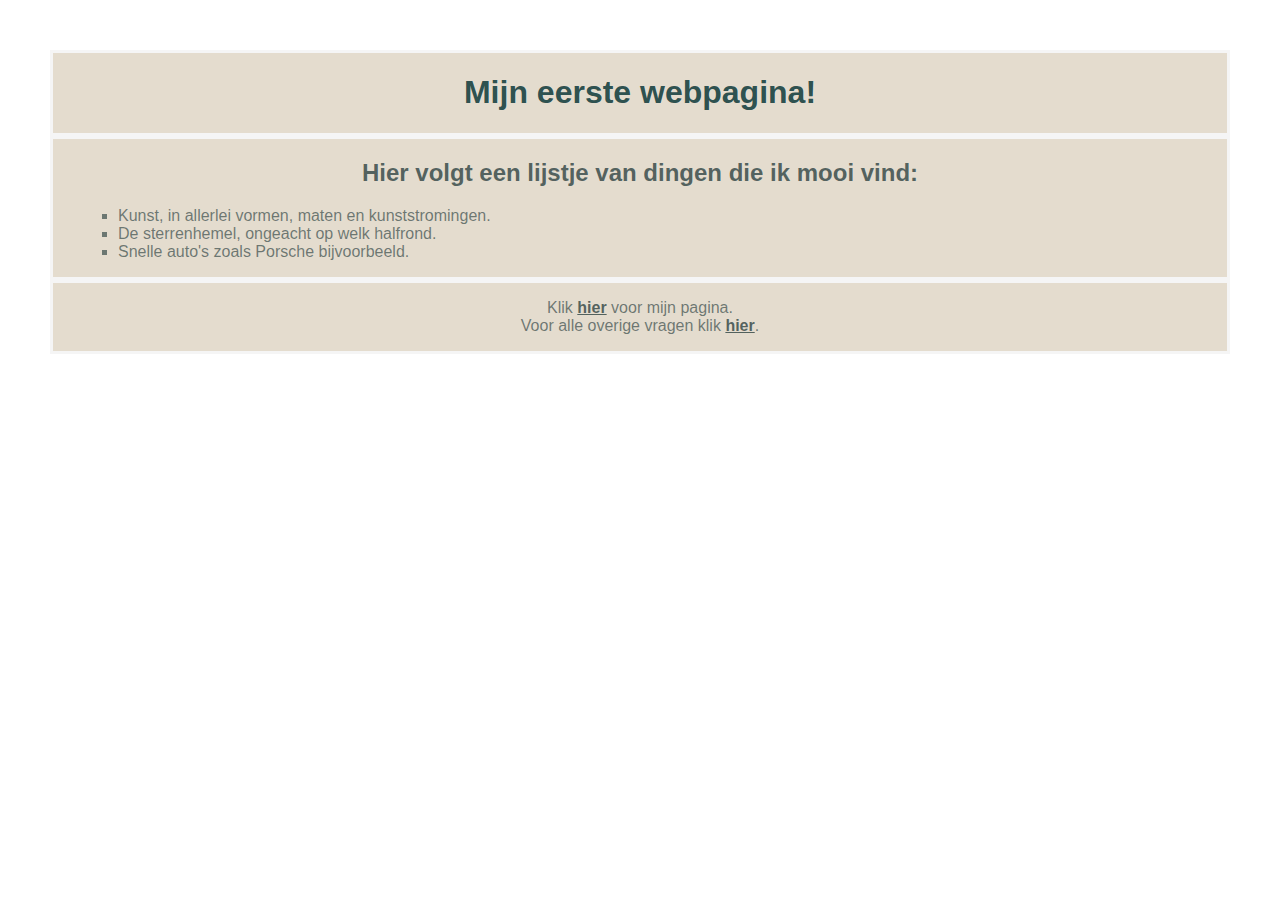
<file: index.html>
<!DOCTYPE html>
<html lang="nl">
<head>
    <meta charset="UTF-8">
    <meta http-equiv="X-UA-Compatible" content="IE=edge">
    <meta name="viewport" content="width=device-width, initial-scale=1.0">
    <title>Mijn eerste webpagina!</title>
    <link rel="stylesheet" type="text/css" href="styles.css">
</head>
<body>

    <header>
    <h1><b>Mijn eerste webpagina!</b></h1>
    </header>

    <main>

        <article>
            <section class="blockStyle">
    <h2 class="titelLijstje">Hier volgt een lijstje van dingen die ik mooi vind:</h2>
    <p>
        <ul>
            <li>Kunst, in allerlei vormen, maten en kunststromingen.</li>
            <li>De sterrenhemel, ongeacht op welk halfrond.</li>
            <li>Snelle auto's zoals Porsche bijvoorbeeld.</li>
        </ul>
    </p>
            </section>
        </article>
    </main>

    <footer>
        <nav>
<p> Klik <a href="about.html"><b>hier</b></a> voor mijn pagina.
<br>
Voor alle overige vragen klik
<a href="http://www.google.nl" target="_blank"><b>hier</b></a>.
</p>
        </nav>
    </footer>

</body>
</html>
</file>
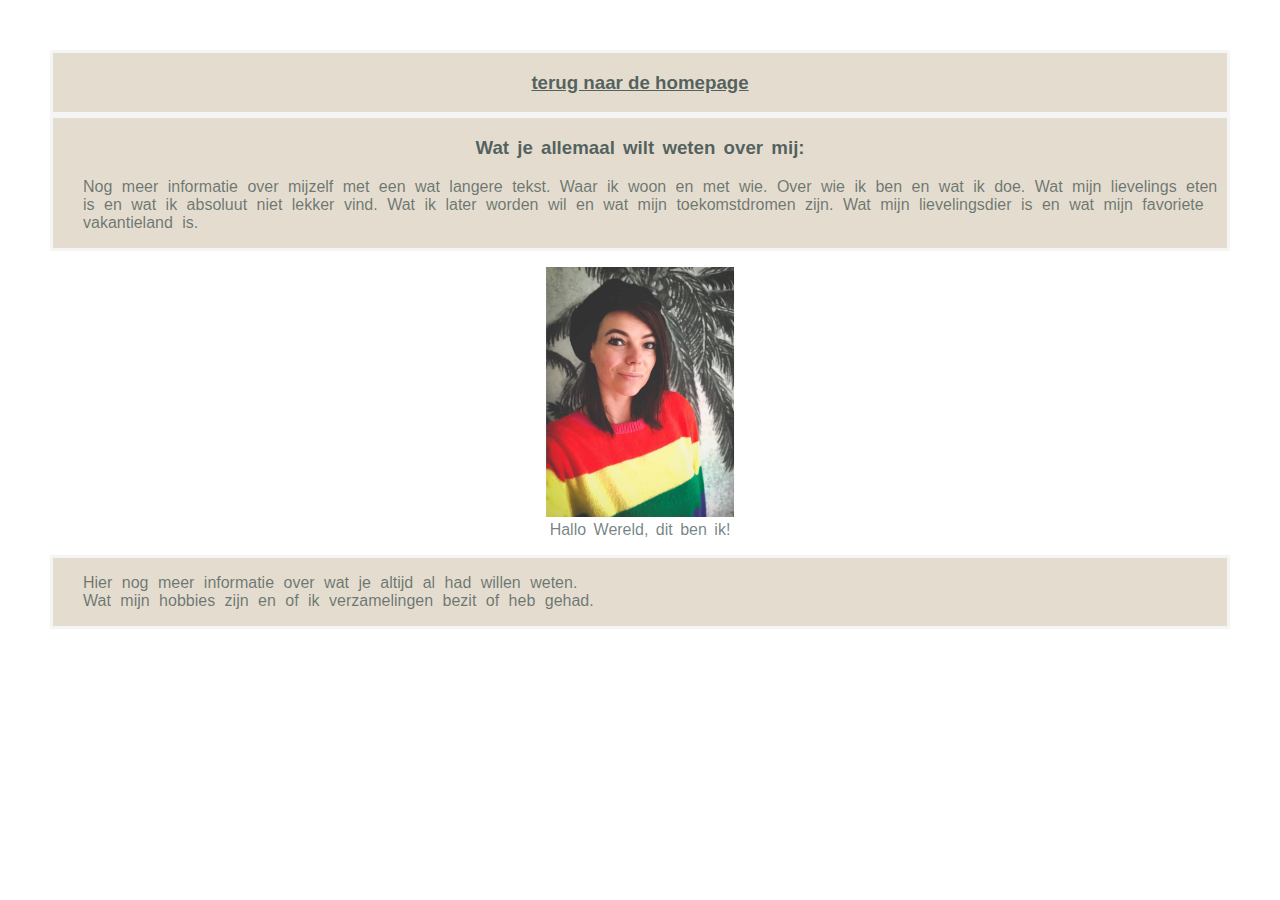
<file: about.html>
<!DOCTYPE html>
<html lang="nl">
<head>
    <meta charset="UTF-8">
    <meta http-equiv="X-UA-Compatible" content="IE=edge">
    <meta name="viewport" content="width=device-width, initial-scale=1.0">
    <title>Over mij</title>
    <link rel="stylesheet" type="text/css" href="styles.css">
</head>
<body>

    <header>
        <nav>
    <a href="index.html"><h3><b>terug naar de homepage</b></h3></a>
        </nav>
    </header>

    <main>
        <article>
            <section class="blockStyle about">
    <h3 class="titelLijstje">Wat je allemaal wilt weten over mij:</h3>
    <p id="textAbout"> Nog meer informatie over mijzelf met een wat langere tekst. Waar ik woon en met wie.
        Over wie ik ben en wat ik doe. Wat mijn lievelings eten is en wat ik absoluut niet lekker vind.
        Wat ik later worden wil en wat mijn toekomstdromen zijn.
        Wat mijn lievelingsdier is en wat mijn favoriete vakantieland is. 
    </p>
            </section>

            <section>
        <figure>
    <img widht="250" height="250" src="PROFILEPIC.jpg" alt="Een plaatje van mezelf">
        <figcaption class="about">Hallo Wereld, dit ben ik!</figcaption>
        </figure>
            </section>

            <section class="blockStyle about">
    <p id="textAbout">
        Hier nog meer informatie over wat je altijd al had willen weten. <br>
        Wat mijn hobbies zijn en of ik verzamelingen bezit of heb gehad.<br>
    </p>
            </section>
        </article>
    </main>

</body>
</html>
</file>
<file: styles.css>
body {
    background-color: white;
    color: rgba(36, 58, 58, 0.623);
    font-family: 'Gill Sans', 'Gill Sans MT', Calibri, 'Trebuchet MS', sans-serif;
    margin: 50px;
}

header {
    border: whitesmoke 3px solid;
    background-color: rgb(228, 220, 206);
    color:rgba(28, 68, 68, 0.932);
    text-align: center;
}

figure {
    text-align: center;
}

a {
    color:rgba(36, 58, 58, 0.76);
}
a:visited {
    color:saddlebrown;
}
a:hover {
    color:seagreen;
}

.blockStyle {
    border: whitesmoke 3px solid;
    background-color: rgb(228, 220, 206);
    text-align: left;
}

ul {
    margin-left: 25px;
    list-style-type: square;
}

#textAbout {
    text-align: left;
    margin-left: 30px;
    word-spacing: 5px;
}

.about { 
    word-spacing: 3px;
}

.titelLijstje {
    text-align: center;
    color:rgba(36, 58, 58, 0.76);

}

footer {
    border: whitesmoke 3px solid;
    background-color: rgb(228, 220, 206);
    text-align: center;
}
</file>
